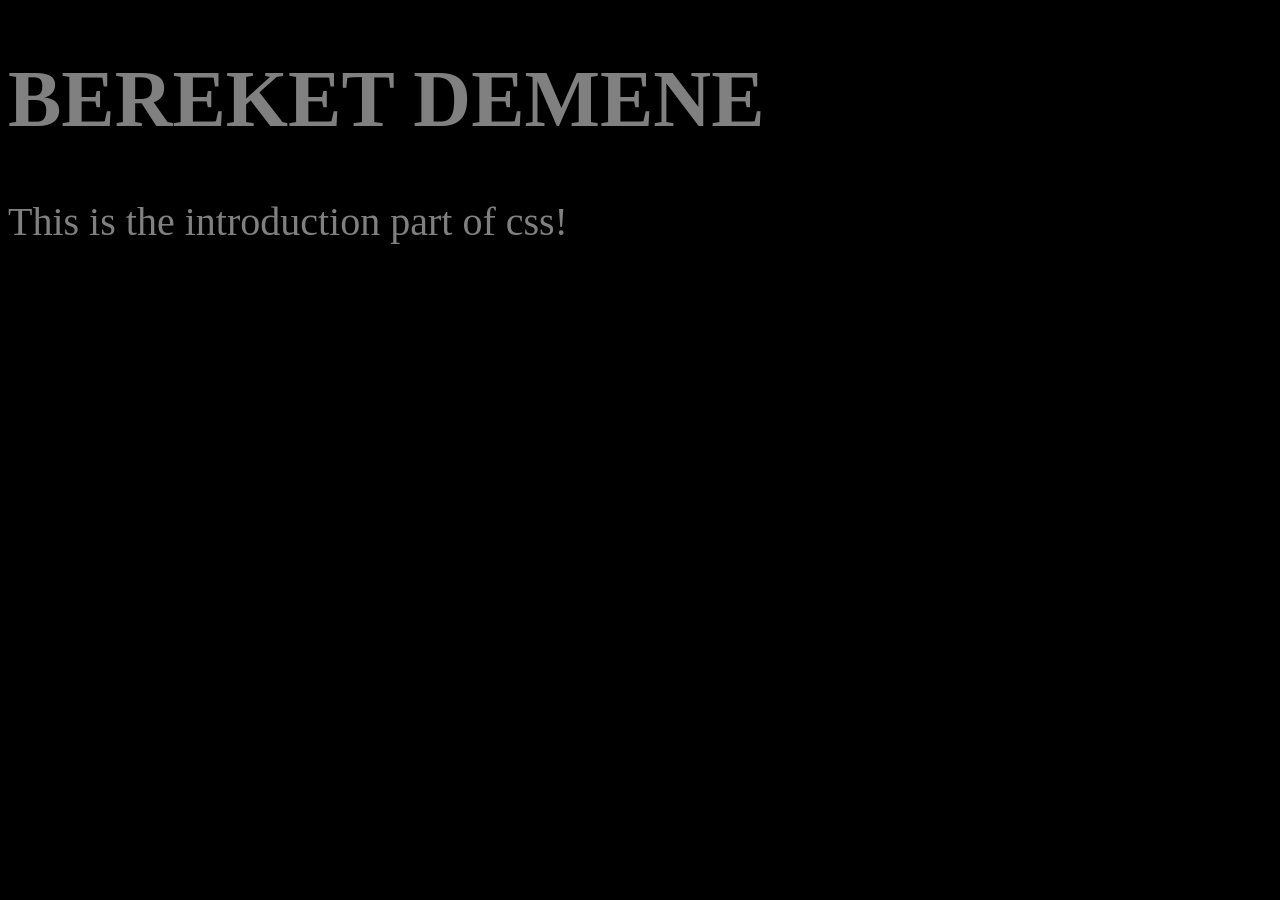
<file: css-introduction/index.html>
<!DOCTYPE html>
<html lang="en">
<head>
    <meta charset="UTF-8">
    <meta name="viewport" content="width=device-width, initial-scale=1.0">
    <link rel="stylesheet" href="style.css">
    <title>css introductio</title>
</head>
<body>
     <h1>BEREKET DEMENE</h1>
    <p> This is the introduction part of css!</p>
    
    
</body>
</html>
</file>
<file: css-introduction/style.css>
h1{
    color:gray;
    font-size:80px;
}
p{
    color:gray;
    font-size:40px;
}
body{
    background-color:black;
}
</file>
